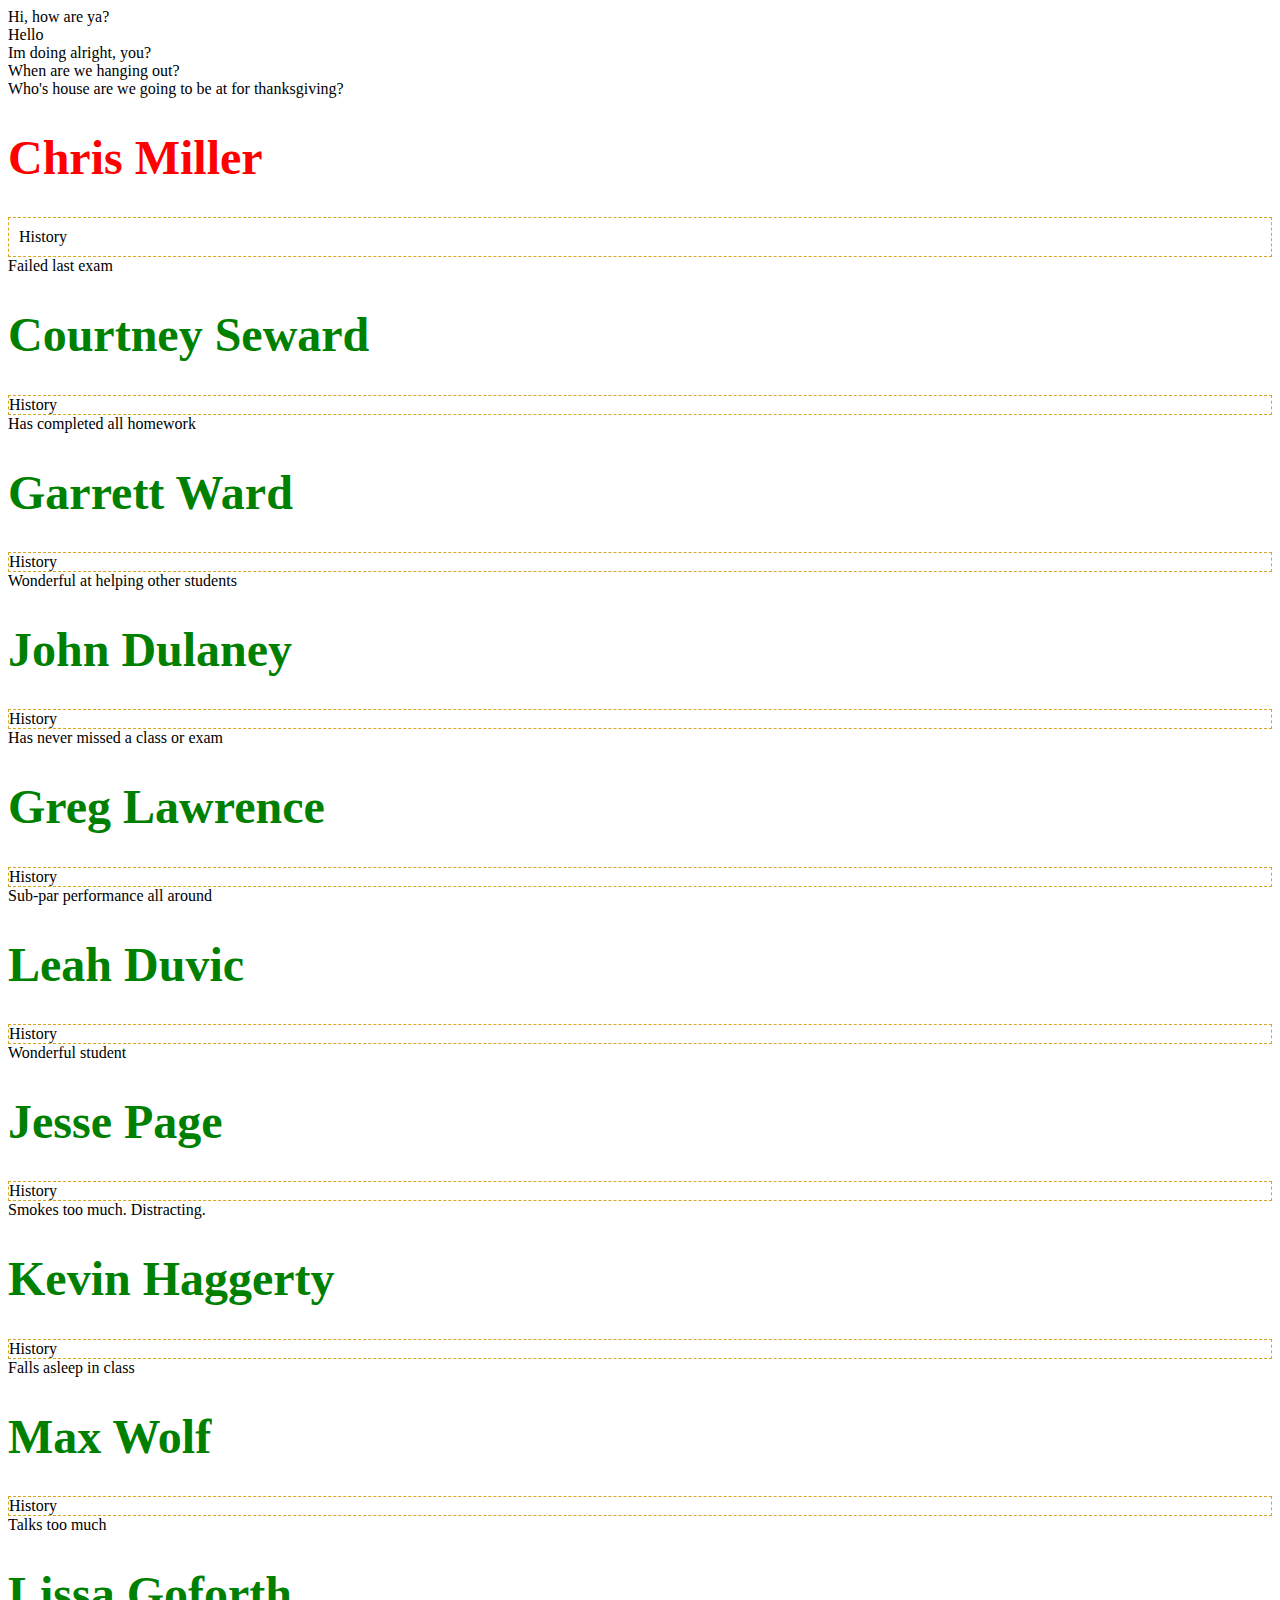
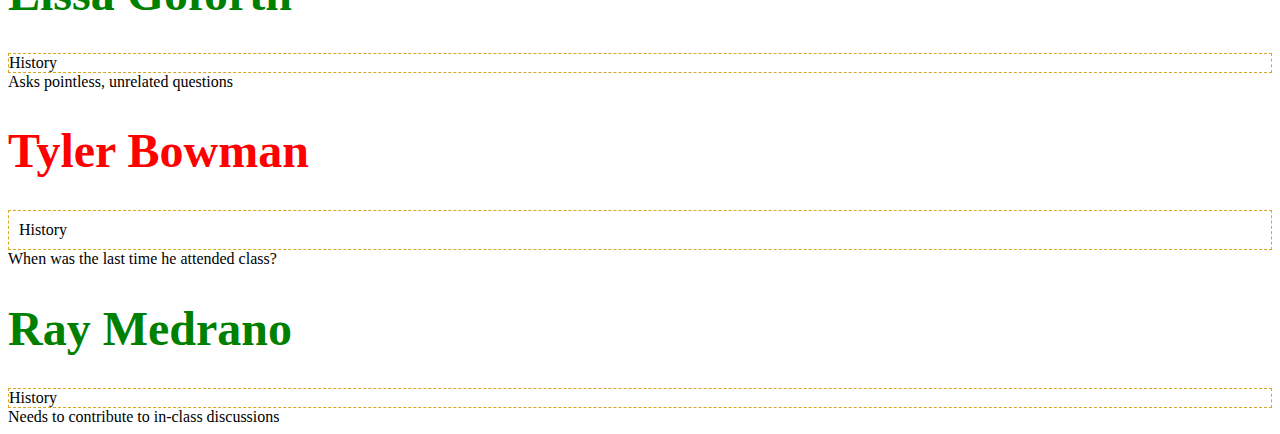
<file: StudentComponents/index.html>
<!doctype html>
<html lang="en">

<head>
	<meta charset="utf-8">
	<title>Nashville Software School</title>
	<link rel="stylesheet" href="./main.css">

</head>

<body>
	<nav></nav>

	<header></header>

	<article id="container"></arcitle>
	<arcitle id ="messages"></article>

		<footer></footer>


	<footer></footer>
	<script src="./students.js"></script>
	<script src="./main.js"></script>
</body>

</html>
</file>
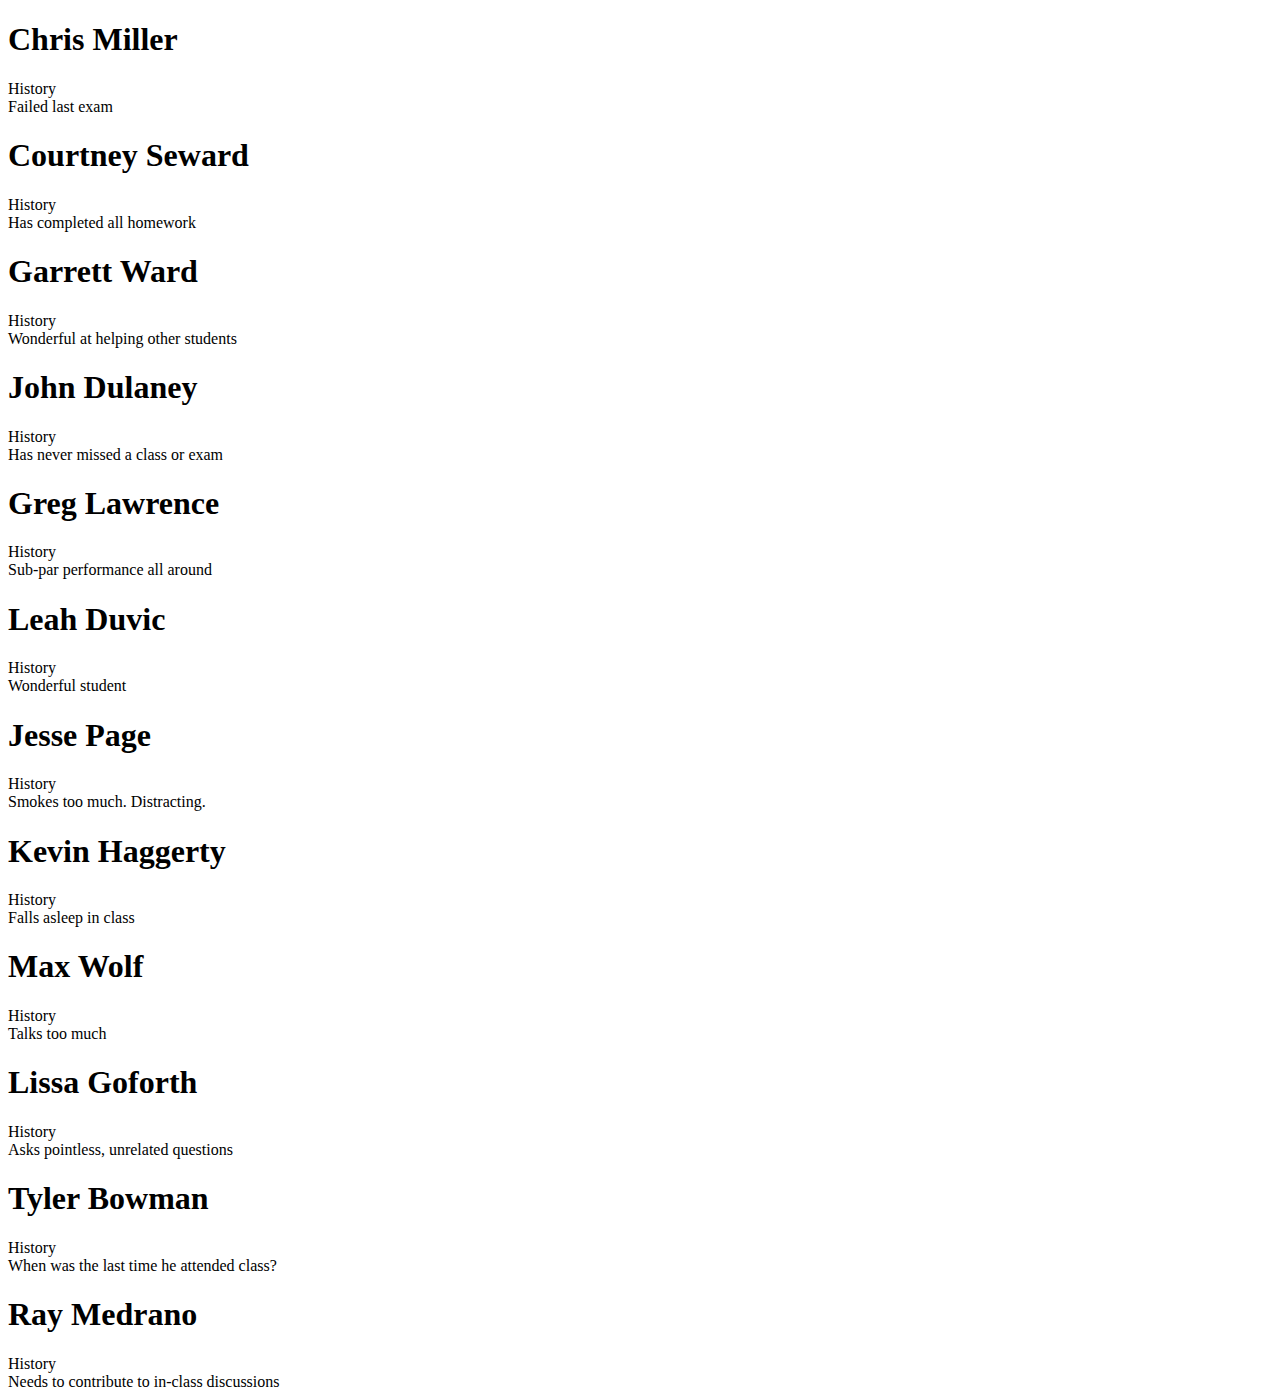
<file: Practice/classPractice/index.html>
<!doctype html>
<html lang="en">

<head>
	<meta charset="utf-8">
	<title>Nashville Software School</title>
	<!-- <link rel="stylesheet" href="./main.css"> -->

</head>

<body>
	<nav></nav>

	<header></header>


	<article id="container">
		<header></header>
		<section></section>
		<footer></footer>
	</article>

	<footer></footer>

	<script src="./main.js"></script>
	<script src="./calc.js"></script>
</body>

</html>
</file>
<file: StudentComponents/main.css>
#container {
  display: flex;
  flex-direction: column;
}

.pushRight {
  margin-left: auto;
}

.xx-large {
  font-size: 3em;
}

.bordered {
  border-width: 1px;
  border-color: goldenrod;
  border-style: solid;
}

.dashed {
  border-style: dashed;
}

.section--padded {
  padding: 10px;
}

.passing {
  color: green;
}

.failing {
  color:red;
}
</file>
<file: Practice/classPractice/main.css>
.bordered {
  border: 1px solid black;
}

.dashed {
  border: 1px dashed black;

}

.gold {
  color: goldenrod;
}
</file>
